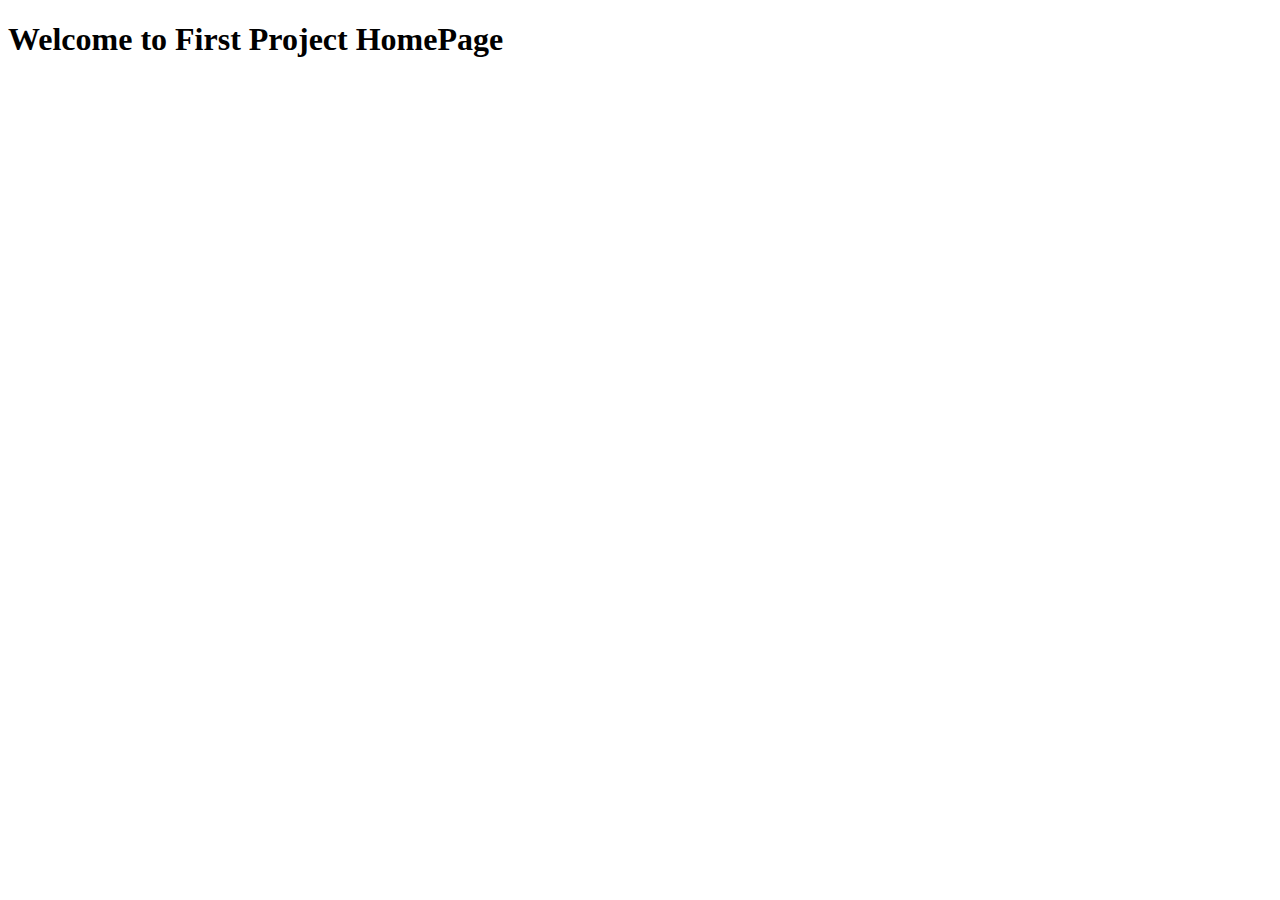
<file: templates/home.html>
<!DOCTYPE html>
<html lang="en">
<head>
    <meta charset="UTF-8">
    <meta name="viewport" content="width=device-width, initial-scale=1.0">
    <title>Document</title>
</head>
<body>
    <h1>Welcome to First Project HomePage</h1>
</body>
</html>
</file>
